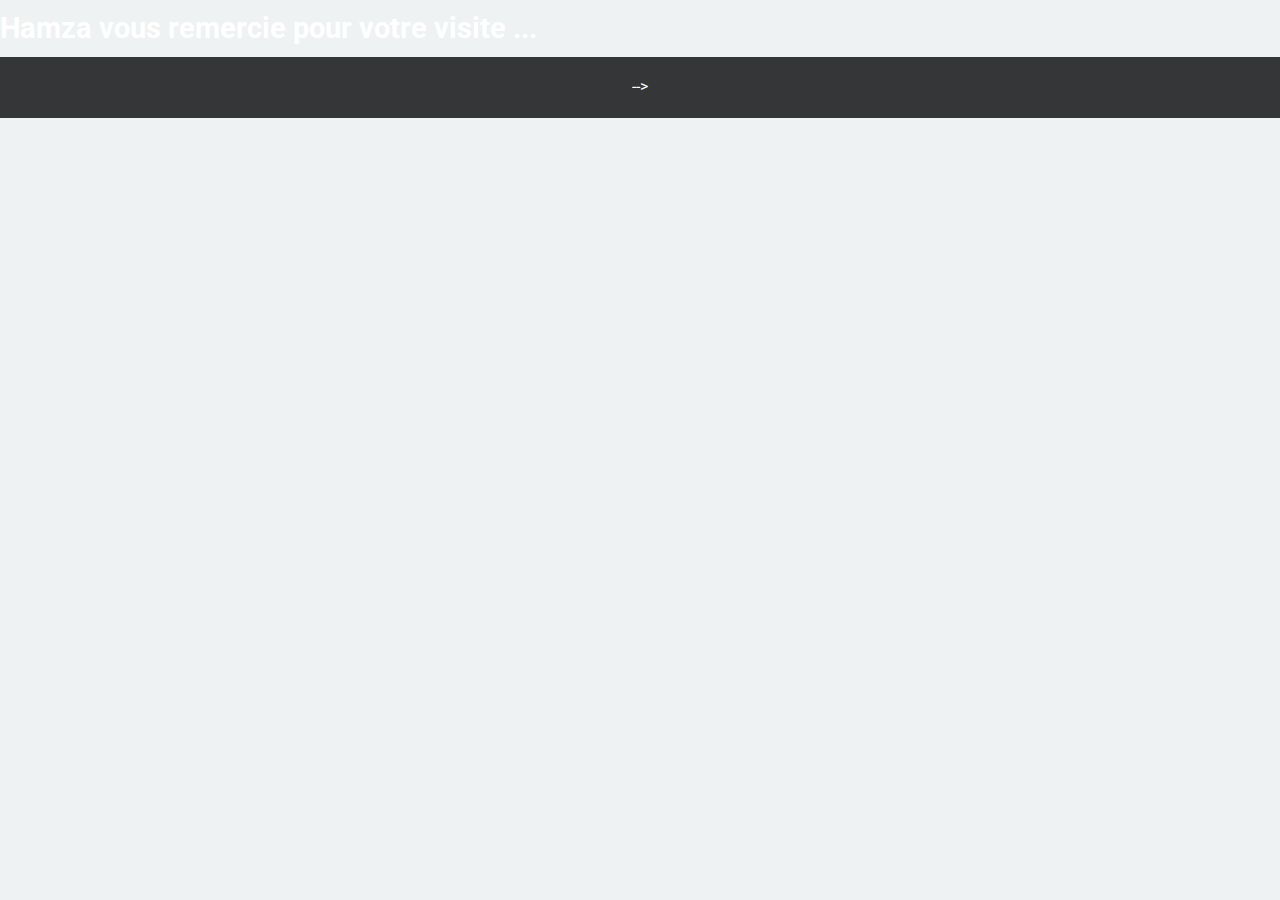
<file: index.html>
<!DOCTYPE html>
<html lang="en">

<head>
    <meta charset="UTF-8">
    <meta name="viewport" content="width=device-width, initial-scale=1.0">
    <title>Abdramani Solutions</title>
    <link rel="stylesheet" href="styles.css">
    <link rel="stylesheet" href="https://fonts.googleapis.com/css2?family=Roboto:wght@400;700&display=swap">
</head>

<body>
    <h1>Hamza vous remercie pour votre visite ...</h1>
    <header>
<!--         <img src="logo.png" alt="Store Logo" class="logo">
        <h1>Abdramani Solutions</h1>
    </header>

    <section>
        <div class="welcome-text">Ordinateurs, téléphones, et accessoires de qualité et à prix abordable</div>
        <p id="info"> Adresse: Rue de 30m, non loin de station Totale. <br> Numeros: 66 24 35 46 / 65 77 32 43</p>
    </section>

    <section id="products" class="product-section">

        <h2>Nos Produits</h2>

        <div class="product-grid">

            <div class="product-card">
                <img src="product1.jpg" alt="Product 1">
                <h3>Hp Core i5 8 gb ram 256 gb disk 9e gen</h3>
                <p class="product-description">Un produit necessaire pour tout le monde.</p>
                <p>250 000 franc</p>
                <button class="info-button">Details</button>
            </div>

            <div class="product-card">
                <img src="product2.jpg" alt="Product 2">
                <h3>Galaxy S23 8gb ram 256 stockage</h3>
                <p class="product-description">Un produit necessaire pour tout le monde.</p>
                <p>300 000 franc</p>
                <button class="info-button">Details</button>
            </div>

            <div class="product-card">
                <img src="product3.jpg" alt="Product 3">
                <h3>Hp de la maison</h3>
                <p class="product-description"></p>
                <p class="product-description">Un produit necessaire pour tout le monde.</p>
                <p>1 000 000 franc</p>
                <button class="info-button">Details</button>
            </div>

            <div class="product-card">
                <img src="product4.jpg" alt="Product 1">
                <h3>Hp core i7 11e gen 16gb ram 500 ssd</h3>
                <p class="product-description">Un produit necessaire pour tout le monde.</p>
                <p>305 000 franc</p>
                <button class="info-button">Details</button>
            </div>

            <div class="product-card">
                <img src="product5.jpg" alt="Product 2">
                <h3>I phone 16 pro max</h3>
                <p class="product-description">Un produit necessaire pour tout le monde.</p>
                <p>2 000 000 franc</p>
                <button class="info-button">Details</button>
            </div>

            <div class="product-card">
                <img src="product6.jpg" alt="Product 3">
                <h3>Jbl soundblast</h3>
                <p class="product-description">Un produit necessaire pour tout le monde.</p>
                <p>40 000 franc</p>
                <button class="info-button">Details</button>
            </div>
        </div>
    </section>

    <section id="about">
        <h2>A propos</h2>
        <p>Je tenais à vous souhaiter la bienvenue au sein de notre entreprise ! Nous sommes ravis de vous avoir parmi
            nous et j'espère que vous vous sentirez rapidement à l'aise.</p>
    </section>

    <section id="contact">
        <h2>Contactez nous</h2>
        <p>Email: abdr@gmail.com</p>
        <p>Tel:66 33 55 66 / 99 88 99 88</p>
    </section>

    <section id="Addresse">
        <h2>Notre lieu</h2>
        <p>N'djamena rue de 30m, non loin de station Totale</p>
    </section>

    <footer>
        <p>Crée par Heezy Tech 62 25 17 46</p>
    </footer>

    <!-- Popup Modal -->
    <div id="orderModal" class="modal">
        <div class="modal-content">
            <span class="close-button">&times;</span>
            <h2>Vous etes presque</h2>
            <p>Livraison à domicile disponible, juste appelez nous au 66 66 66 66 / 99 99 99 99
            Vous pouvez aussi visiter notre lieu: Rue de 30m non loin de station TOTALE </p>
            <h2>Merci...</h2>
        </div>
    </div>


    <script src="script.js"></script> -->
</body>

</html>
</file>
<file: styles.css>
* {
    box-sizing: border-box;
    margin: 0;
    padding: 0;
    line-height: 1.3;
}

body {
    font-family: 'Roboto', sans-serif;
    background-color: #eef2f3;
    color: #333;
}


.logo {
    display: block;
    max-width: 120px; 
    margin: 0 auto 10px; 
}

h1 {
    font-family: 'Roboto', sans-serif;
    font-weight: 700;
    font-size: 1.8em;
    margin: 10px 0;
    color: white;
}

#info{
    font-size: 0.7em;
    text-align: center;
    opacity: 0.5;
    padding: 0 10%;
}

header {
    background: #353638;
    color: white;
    padding: 20px;
    text-align: center;
}

section .cordoonnees{
    font-size: 100px;
}

.product-section {
    padding: 25px;
}

.product-grid {
    display: grid;
    grid-template-columns: repeat(auto-fill, minmax(250px, 1fr));
    gap: 20px;
}

.product-card {
    background: white;
    border: 1px solid #ddd;
    border-radius: 10px;
    box-shadow: 0 4px 8px rgba(0, 0, 0, 0.1);
    text-align: center;
    transition: transform 0.2s;
}

.product-card:hover {
    transform: translateY(-5px);
}

.product-card img {
    width: 100%;
    height: auto; /* Maintain aspect ratio */
    border-radius: 10px 10px 0 0;
}

#products .product-grid .product-card .product-description {
    font-family: 'Roboto', sans-serif;
    font-size: 0.9em;       /* Slightly smaller than price */
    color: #555;          /* Soft color for readability */
    margin: 5px 0;          /* Space between title and price */
    text-align: center;     /* Centered within the card */
}

.product-card h3 {
    margin: 10px 0;
}

.product-card p {
    font-size: 1.2em;
    color: #0072ff;
}

button.info-button {
    background: #0072ff;
    color: white;
    border: none;
    padding: 10px 15px;
    border-radius: 5px;
    cursor: pointer;
    margin: 10px 0; /* Space between text and button */
}

button.info-button:hover {
    background: #005bb5;
}

section {
    background: white;
    padding: 20px;
    margin: 20px 0;
    border-radius: 10px;
    box-shadow: 0 2px 4px rgba(0, 0, 0, 0.1);
}

footer {
    text-align: center;
    padding: 20px;
    background: #353638;
    color: white;
}

footer p{
    font-size: 13px;
    font-weight: 100;
}

/* Modal overlay */
.modal {
    display: none; /* Hidden by default */
    position: fixed;
    z-index: 1; /* Stays on top */
    left: 0;
    top: 0;
    width: 100%;
    height: 100%;
    background-color: rgba(85, 96, 123, 0.555); /* Black background with opacity */
}

/* Modal content box */
.modal-content {
    background-color: rgb(55, 69, 129);
    margin: 50% auto;
    padding: 20px;
    border-radius: 5px;
    width: 300px;
    text-align: center;
    box-shadow: 0 4px 8px rgba(44, 139, 228, 0.458);
    color: white;
}

/* Close button */
.close-button {
    color: #aaa;
    float: right;
    font-size: 24px;
    cursor: pointer;
}

.close-button:hover {
    color: #333;
}

/* Fade in and out animation */
.welcome-text {
    font-family: 'Roboto', sans-serif;
    font-size: 1em;
    padding: 0 10%;
    text-align: center;
    animation: fadeInOut 3s ease-in-out infinite;
    opacity: 0.7; /* Start as invisible */
    /* text-shadow: 1px 1px 1px #1791c8;  */
    font-style: italic;
    color: #1791c8;
}

/* @keyframes fadeInOut {
    0%, 100% {
        opacity: 0;
    }
    50% {
        opacity: 0.5;
    }
} */
</file>
